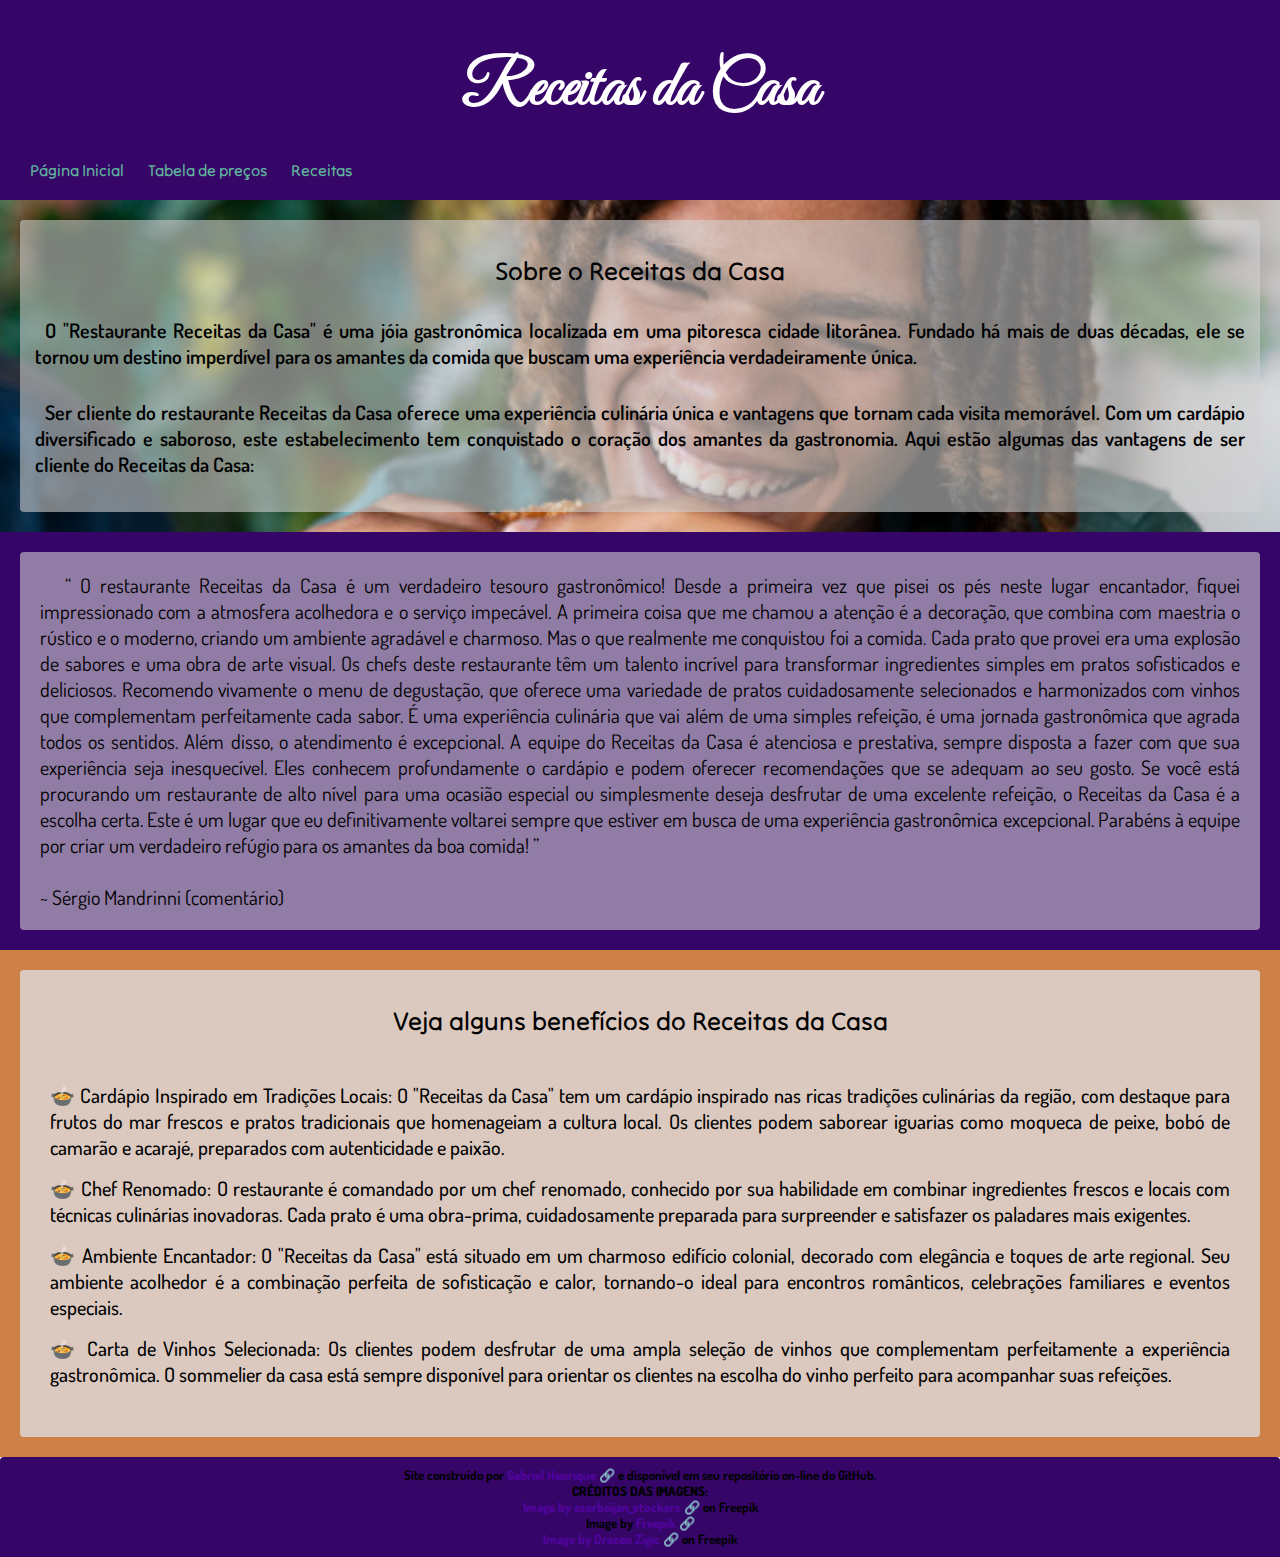
<file: index.html>
<!DOCTYPE html>
<html lang="pt-br">
<head>
    <meta charset="UTF-8">
    <meta name="viewport" content="width=device-width, initial-scale=1.0">
    <title>Receitas da Casa</title>
    <link rel="shortcut icon" href="imagens/Webalys-Kameleon.pics-Food-Dome.512.png" type="image/x-icon">
    <link rel="stylesheet" href="estilos/style_recips.css">
</head>
<body>
    <header>
        <h1>Receitas da Casa</h1>
        <nav>
            <a href="#">Página Inicial</a>
            <a href="precos.html" rel="next">Tabela de preços</a>
            <a href="recips.html" rel="next">Receitas</a>
        </nav>
    </header>
    <main>
        <section id="sec1">
            <div class="box">
                <h2>
                    Sobre o Receitas da Casa
                </h2>
                <p>
                    O "Restaurante Receitas da Casa" é uma jóia gastronômica localizada em uma pitoresca cidade litorânea. Fundado há mais de duas décadas, ele se tornou um destino imperdível para os amantes da comida que buscam uma experiência verdadeiramente única.
                </p>
                <p>
                    Ser cliente do restaurante Receitas da Casa oferece uma experiência culinária única e vantagens que tornam cada visita memorável. Com um cardápio diversificado e saboroso, este estabelecimento tem conquistado o coração dos amantes da gastronomia. Aqui estão algumas das vantagens de ser cliente do Receitas da Casa:
                </p>
            </div>
        </section>
        <section id="sec2">
            <p class="boxp" id="div2">
                <q>
                    O restaurante Receitas da Casa é um verdadeiro tesouro gastronômico! Desde a primeira vez que pisei os pés neste lugar encantador, fiquei impressionado com a atmosfera acolhedora e o serviço impecável.
                    A primeira coisa que me chamou a atenção é a decoração, que combina com maestria o rústico e o moderno, criando um ambiente agradável e charmoso. Mas o que realmente me conquistou foi a comida. Cada prato que provei era uma explosão de sabores e uma obra de arte visual. Os chefs deste restaurante têm um talento incrível para transformar ingredientes simples em pratos sofisticados e deliciosos.
                
                    Recomendo vivamente o menu de degustação, que oferece uma variedade de pratos cuidadosamente selecionados e harmonizados com vinhos que complementam perfeitamente cada sabor. É uma experiência culinária que vai além de uma simples refeição, é uma jornada gastronômica que agrada todos os sentidos.
                
                    Além disso, o atendimento é excepcional. A equipe do Receitas da Casa é atenciosa e prestativa, sempre disposta a fazer com que sua experiência seja inesquecível. Eles conhecem profundamente o cardápio e podem oferecer recomendações que se adequam ao seu gosto.
                
                    Se você está procurando um restaurante de alto nível para uma ocasião especial ou simplesmente deseja desfrutar de uma excelente refeição, o Receitas da Casa é a escolha certa. Este é um lugar que eu definitivamente voltarei sempre que estiver em busca de uma experiência gastronômica excepcional. Parabéns à equipe por criar um verdadeiro refúgio para os amantes da boa comida!
                </q>
            <br> <br>
            ~ Sérgio Mandrinni (comentário)</p>
        </section>
        <section id="sec3">
            <div class="box" id="div3">
                <h2>Veja alguns benefícios do Receitas da Casa</h2>
                <ul>
                    <li>Cardápio Inspirado em Tradições Locais: O "Receitas da Casa" tem um cardápio inspirado nas ricas tradições culinárias da região, com destaque para frutos do mar frescos e pratos tradicionais que homenageiam a cultura local. Os clientes podem saborear iguarias como moqueca de peixe, bobó de camarão e acarajé, preparados com autenticidade e paixão.</li>
                    <li>Chef Renomado: O restaurante é comandado por um chef renomado, conhecido por sua habilidade em combinar ingredientes frescos e locais com técnicas culinárias inovadoras. Cada prato é uma obra-prima, cuidadosamente preparada para surpreender e satisfazer os paladares mais exigentes.</li>
                    <li>Ambiente Encantador: O "Receitas da Casa" está situado em um charmoso edifício colonial, decorado com elegância e toques de arte regional. Seu ambiente acolhedor é a combinação perfeita de sofisticação e calor, tornando-o ideal para encontros românticos, celebrações familiares e eventos especiais.</li>
                    <li>Carta de Vinhos Selecionada: Os clientes podem desfrutar de uma ampla seleção de vinhos que complementam perfeitamente a experiência gastronômica. O sommelier da casa está sempre disponível para orientar os clientes na escolha do vinho perfeito para acompanhar suas refeições.</li>
                </ul>
            </div>
        </section>
    </main>
    <footer>
        <p>Site construído por <a class="ext" target="_blank" href="https://github.com/gabrielhenriquemoreira/">Gabriel Henrique</a> e disponível em seu repositório on-line do GitHub.</p>
        <p><strong>CRÉDITOS DAS IMAGENS:</strong></p>
        <ul>
            <li><a class="ext" href="https://www.freepik.com/free-photo/woman-taking-meat-stew-with-cheese-from-black-pan-with-cutlery_5587889.htm#query=parmegiana&position=1&from_view=search&track=sph">Image by azerbaijan_stockers</a> on Freepik</li>

            <li>Image by <a class="ext" href="https://www.freepik.com/free-photo/omelette-with-cheese-tomatoes-high-view_10374265.htm#query=omelet&position=3&from_view=search&track=sph">Freepik</a></li>

            <li><a class="ext" href="https://www.freepik.com/free-photo/happy-waiter-serving-food-group-cheerful-friends-pub_28998753.htm#query=restaurant&position=3&from_view=search&track=sph">Image by Drazen Zigic</a> on Freepik</li>

        </ul>
    </footer>
</body>
</html>
</file>
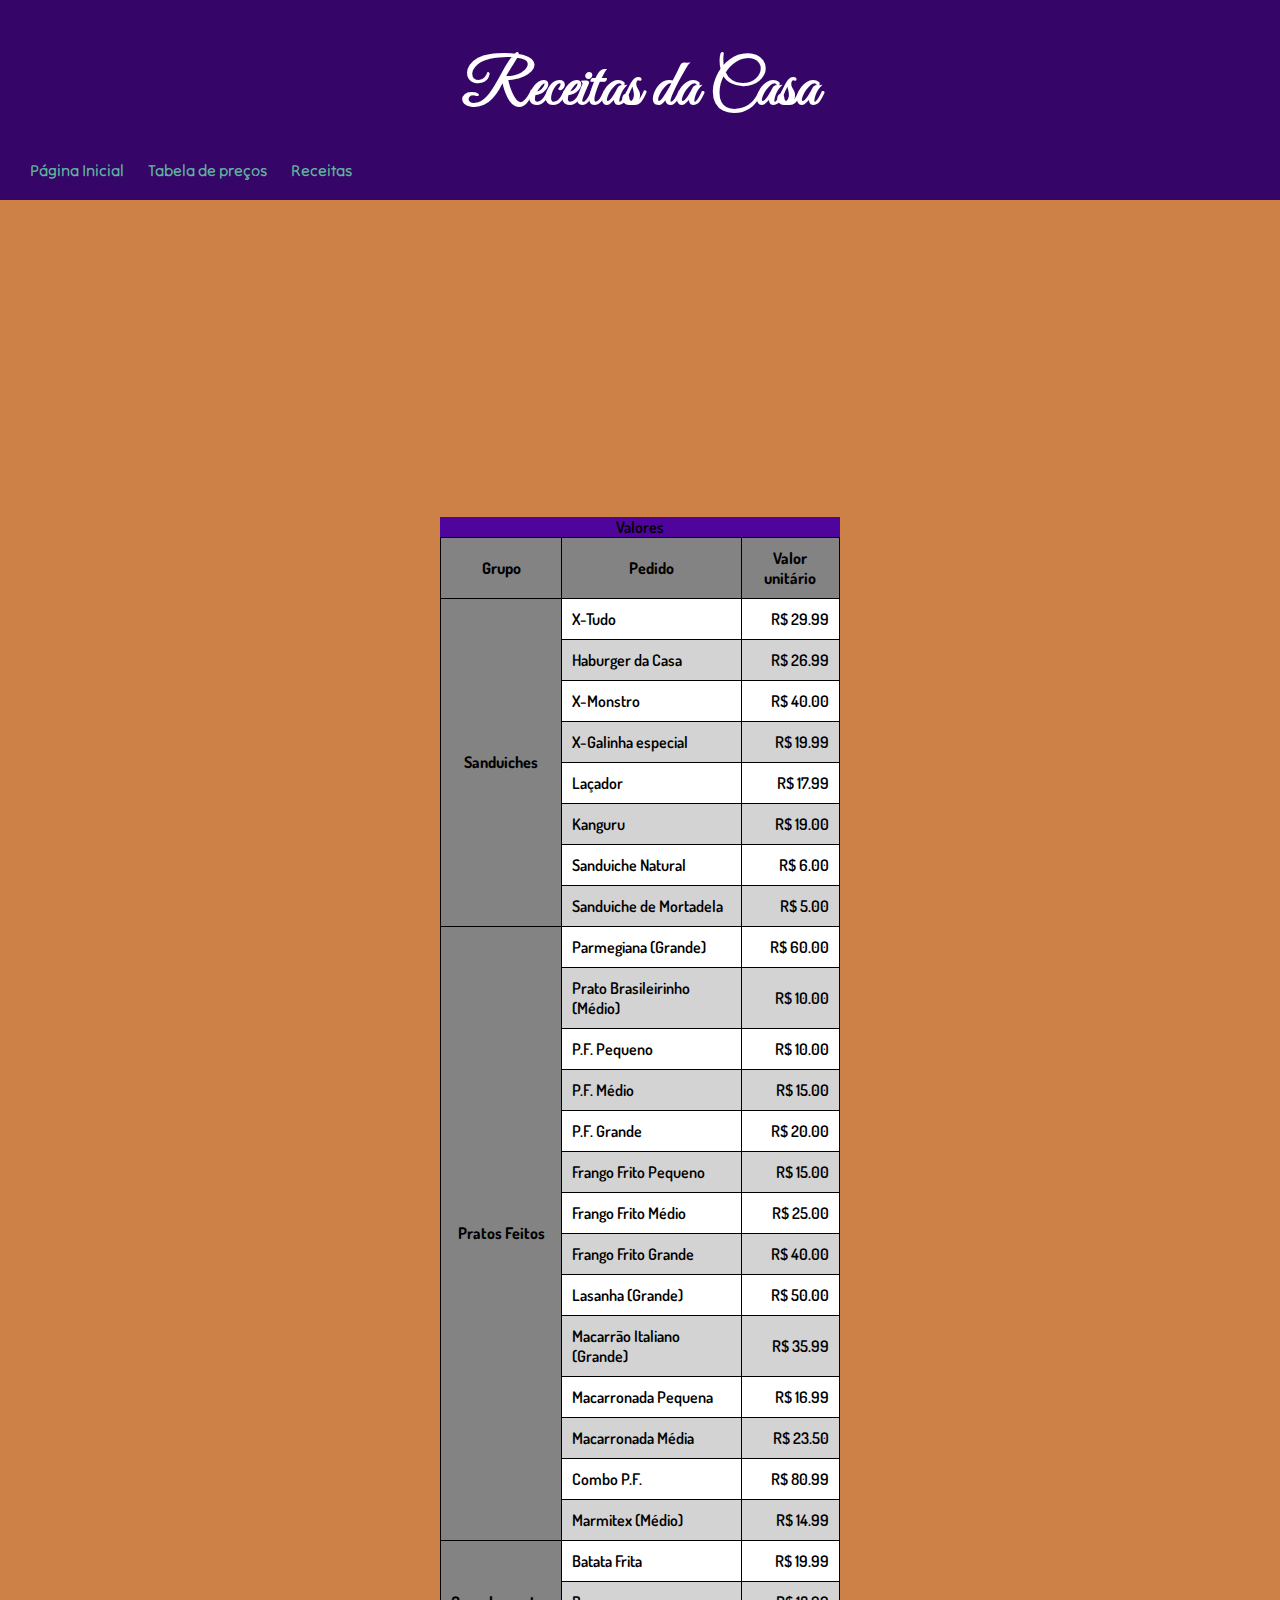
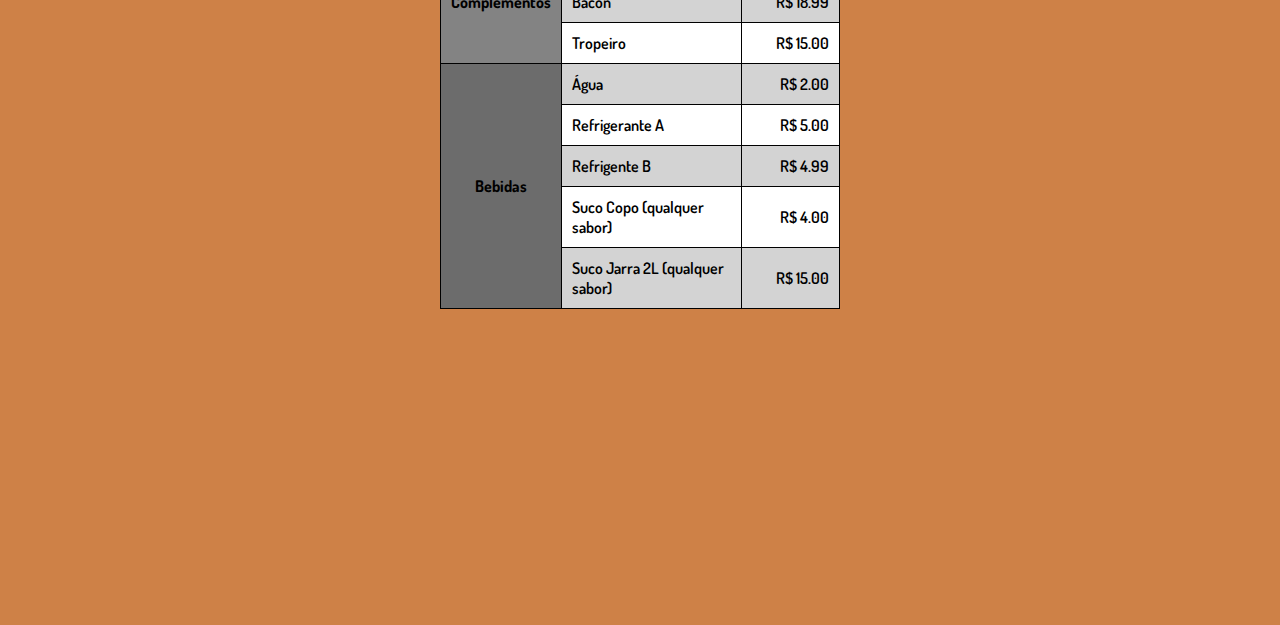
<file: precos.html>
<!DOCTYPE html>
<html lang="pt-br">
<head>
    <meta charset="UTF-8">
    <meta name="viewport" content="width=device-width, initial-scale=1.0">
    <title>Tabela de Preços - Receitas dea Casa</title>
    <link rel="shortcut icon" href="imagens/Webalys-Kameleon.pics-Food-Dome.512.png" type="image/x-icon">
    <link rel="stylesheet" href="estilos/style_recips.css">
    <style>
        body {
            background-color: var(--cor1);
        }

        main {
            height: 225vh;
            position: relative;
        }

        div#tabela {
            position: absolute;

            top: 50%;
            left: 50%;

            transform: translate(-50%, -50%);
        }
    </style>
</head>
<body>
    <header>
        <h1>Receitas da Casa</h1>
        <nav>
            <a href="index.html" rel="prev">Página Inicial</a>
            <a href="#">Tabela de preços</a>
            <a href="recips.html" rel="next">Receitas</a>
        </nav>
    </header>
    <main>
        <div id="tabela">
            <table>
                <caption>Valores</caption>
                <thead>
                    <tr>
                        <th scope="col">Grupo</th>
                        <th scope="col">Pedido</th>
                        <th scope="col">Valor unitário</th>
                    </tr>
                </thead>
                <tbody>
                    <tr>
                        <th rowspan="8" scope="colgroup">Sanduiches</th>
                        <td>X-Tudo</td>
                        <td class="number">R$ 29.99</td>
                    </tr>
                    <tr>
                        <td>Haburger da Casa</td>
                        <td class="number">R$ 26.99</td>
                    </tr>
                    <tr>
                        <td>X-Monstro</td>
                        <td class="number">R$ 40.00</td>
                    </tr>
                    <tr>
                        <td>X-Galinha especial</td>
                        <td class="number">R$ 19.99</td>
                    </tr>
                    <tr>
                        <td>Laçador</td>
                        <td class="number">R$ 17.99</td>
                    </tr>
                    <tr>
                        <td>Kanguru</td>
                        <td class="number">R$ 19.00</td>
                    </tr>
                    <tr>
                        <td>Sanduiche Natural</td>
                        <td class="number">R$ 6.00</td>
                    </tr>
                    <tr>
                        <td>Sanduiche de Mortadela</td>
                        <td class="number">R$ 5.00</td>
                    </tr>
                    <tr>
                        <th rowspan="14" scope="rowgroup">Pratos Feitos</th>
                        <td>Parmegiana (Grande)</td>
                        <td class="number">R$ 60.00</td>
                    </tr>
                    <tr>
                        <td>Prato Brasileirinho (Médio)</td>
                        <td class="number">R$ 10.00</td>
                    </tr>
                    <tr>
                        <td>P.F. Pequeno</td>
                        <td class="number">R$ 10.00</td>
                    </tr>
                    <tr>
                        <td>P.F. Médio</td>
                        <td class="number">R$ 15.00</td>
                    </tr>
                    <tr>
                        <td>P.F. Grande</td>
                        <td class="number">R$ 20.00</td>
                    </tr>
                    <tr>
                        <td>Frango Frito Pequeno</td>
                        <td class="number">R$ 15.00</td>
                    </tr>
                    <tr>
                        <td>Frango Frito Médio</td>
                        <td class="number">R$ 25.00</td>
                    </tr>
                    <tr>
                        <td>Frango Frito Grande</td>
                        <td class="number">R$ 40.00</td>
                    </tr>
                    <tr>
                        <td>Lasanha (Grande)</td>
                        <td class="number">R$ 50.00</td>
                    </tr>
                    <tr>
                        <td>Macarrão Italiano (Grande)</td>
                        <td class="number">R$ 35.99</td>
                    </tr>
                    <tr>
                        <td>Macarronada Pequena</td>
                        <td class="number">R$ 16.99</td>
                    </tr>
                    <tr>
                        <td>Macarronada Média</td>
                        <td class="number">R$ 23.50</td>
                    </tr>
                    <tr>
                        <td>Combo P.F.</td>
                        <td class="number">R$ 80.99</td>
                    </tr>
                    <tr>
                        <td>Marmitex (Médio)</td>
                        <td class="number">R$ 14.99</td>
                    </tr>
                    <tr>
                        <th rowspan="3" scope="rowgroup">Complementos</th>
                        <td>Batata Frita</td>
                        <td class="number">R$ 19.99</td>
                    </tr>
                    <tr>
                        <td>Bacon</td>
                        <td class="number">R$ 18.99</td>
                    </tr>
                    <tr>
                        <td>Tropeiro</td>
                        <td class="number">R$ 15.00</td>
                    </tr>
                    <tr>
                        <th rowspan="5" scope="rowgroup">Bebidas</th>
                        <td>Água</td>
                        <td class="number">R$ 2.00</td>
                    </tr>
                    <tr>
                        <td>Refrigerante A</td>
                        <td class="number">R$ 5.00</td>
                    </tr>
                    <tr>
                        <td>Refrigente B</td>
                        <td class="number">R$ 4.99</td>
                    </tr>
                    <tr>
                        <td>Suco Copo (qualquer sabor)</td>
                        <td class="number">R$ 4.00</td>
                    </tr>
                    <tr>
                        <td>Suco Jarra 2L (qualquer sabor)</td>
                        <td class="number">R$ 15.00</td>
                    </tr>
                </tbody>
            </table>
        </div>
    </main>
</body>
</html>
</file>
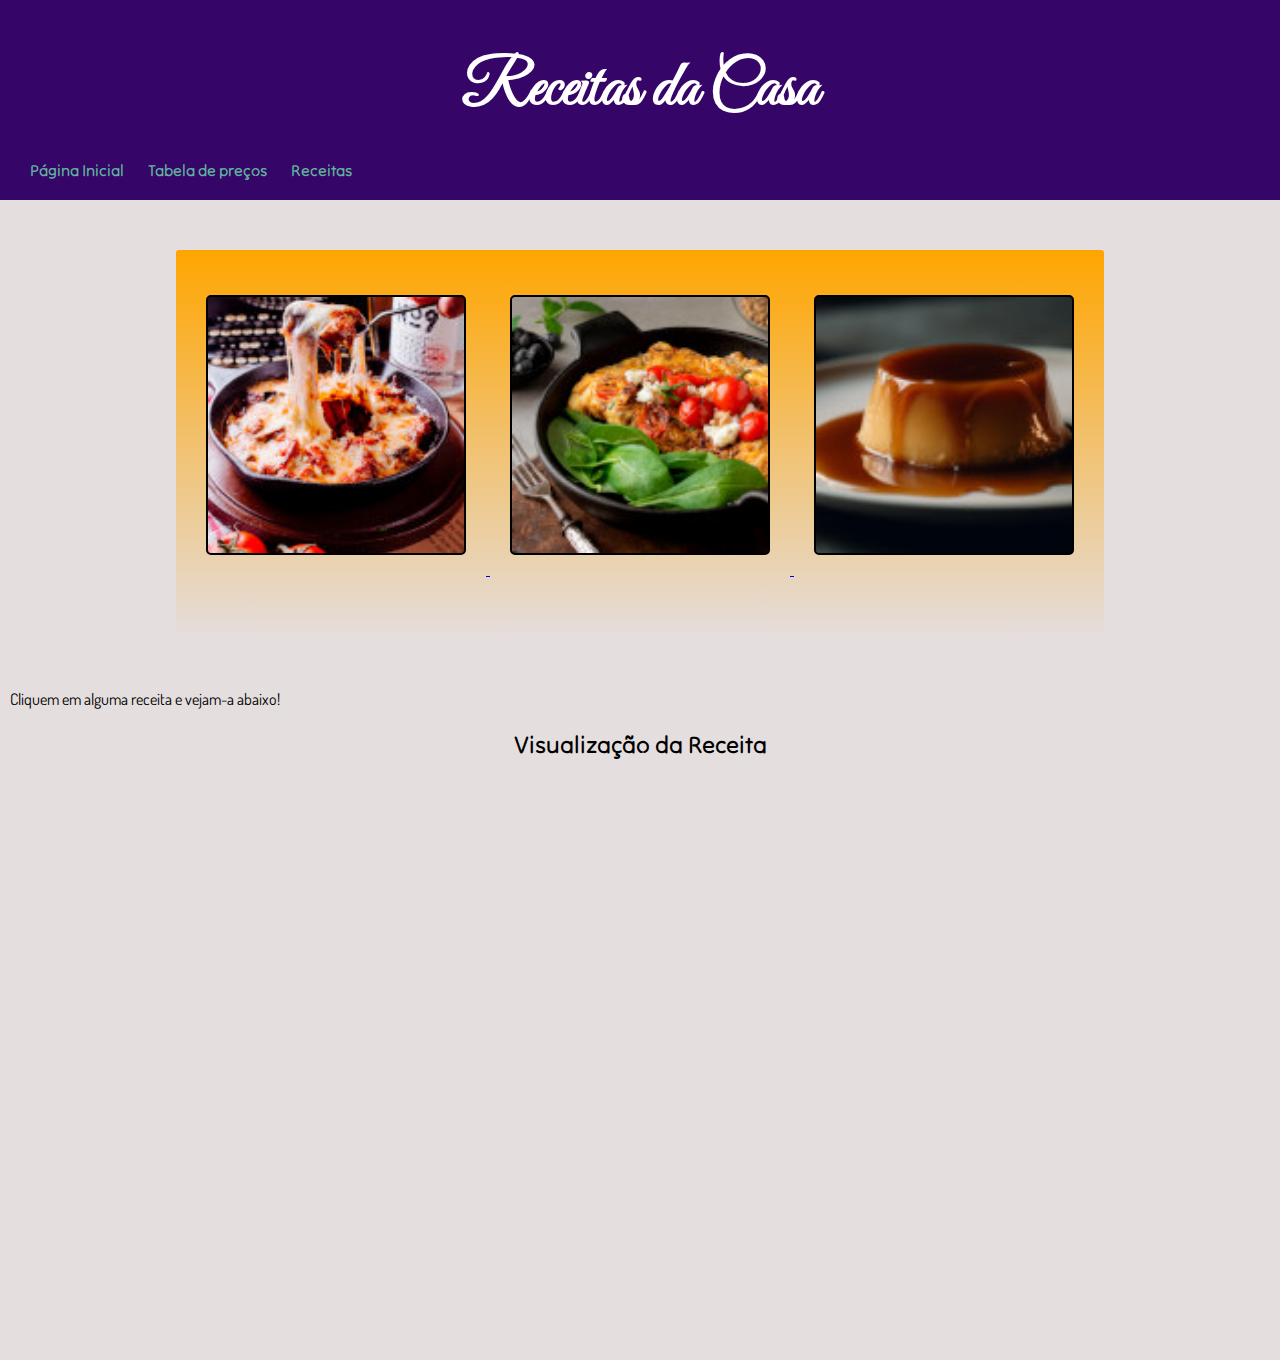
<file: recips.html>
<!DOCTYPE html>
<html lang="pt-br">
<head>
    <meta charset="UTF-8">
    <meta name="viewport" content="width=device-width, initial-scale=1.0">
    <title>Receitas - Receitas da Casa</title>
    <link rel="shortcut icon" href="imagens/Webalys-Kameleon.pics-Food-Dome.512.png" type="image/x-icon">
    <link rel="stylesheet" href="estilos/style_recips.css">
    <style>
        body {
            background-color: rgb(228, 222, 222);
        }
    </style>
</head>
<body>
    <header>
        <h1>Receitas da Casa</h1>
        <nav>
            <a rel="prev" href="index.html">Página Inicial</a>
            <a rel="prev" href="precos.html">Tabela de preços</a>
            <a href="#">Receitas</a>
        </nav>
    </header>
    <main>


        <div id="conteiner">
            <a target="visurecei" href="receitas/r1.html">
                <div id="rec1" class="botao"></div>
            </a>
            
            
            <a target="visurecei" href="receitas/r2.html">
                <div id="rec2" class="botao"></div>
            </a>
            
            
            <a target="visurecei" href="receitas/r3.html">
                <div id="rec3" class="botao"></div>
            </a>
        </div>

        <p style="margin-bottom: 20px;">Cliquem em alguma receita e vejam-a abaixo!</p>
        <h2 style="text-align: center;">Visualização da Receita</h2>

        <iframe id="telinha" name="visurecei" src="" frameborder="0"></iframe>

    </main>
</body>
</html>
</file>
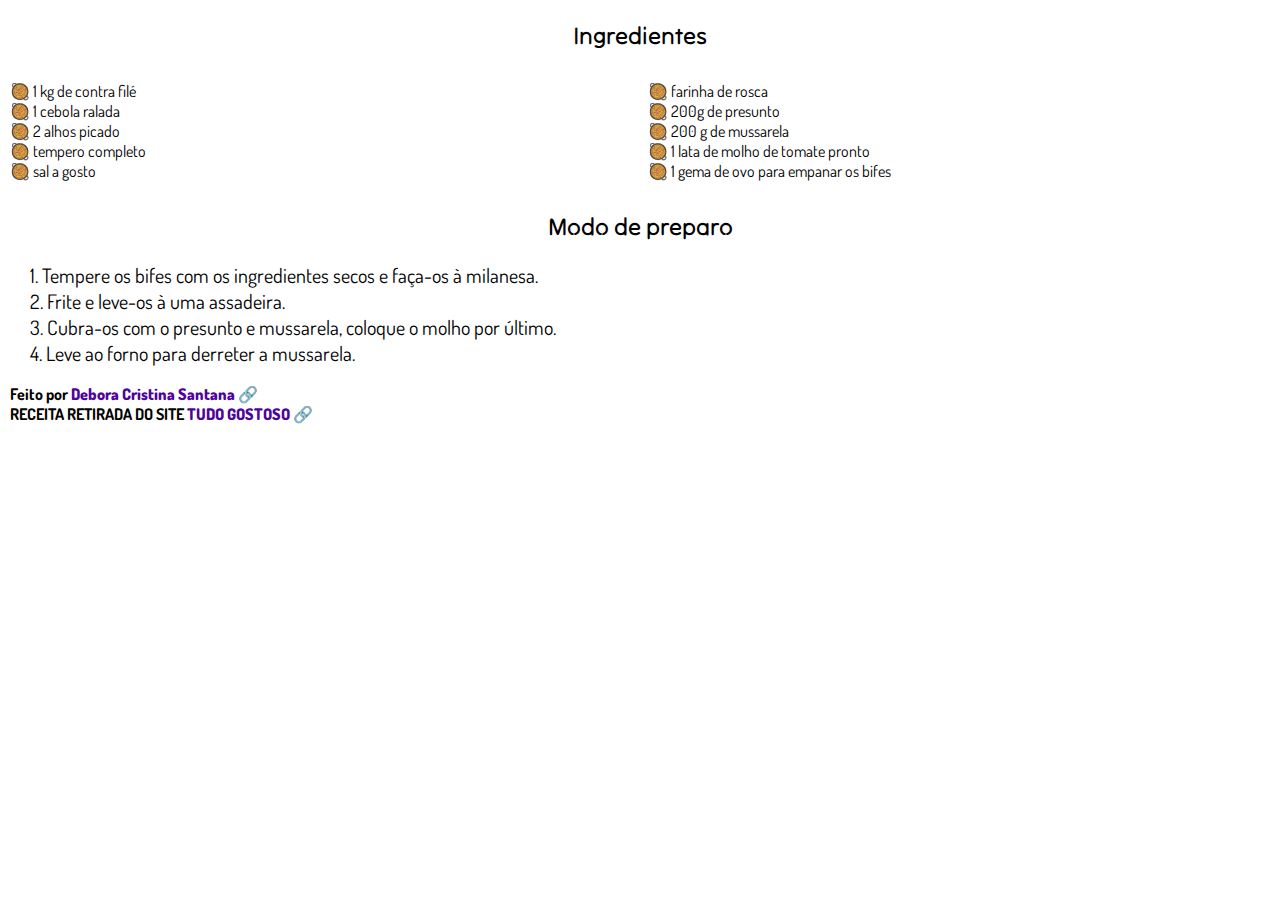
<file: receitas/r1.html>
<!DOCTYPE html>
<html lang="pt-br">
<head>
    <meta charset="UTF-8">
    <meta name="viewport" content="width=device-width, initial-scale=1.0">
    <title>Parmegiana</title>
    <link rel="stylesheet" href="../estilos/style_recips.css">
    <style>
        h2 {
            text-align: center;
            margin: 20px;
        }
    </style>
</head>
<body>
    <main>
        <h2>Ingredientes</h2>
        <ul class="recet">
            <li>1 kg de contra filé</li>
            <li>1 cebola ralada</li>
            <li>2 alhos picado</li>
            <li>tempero completo</li>
            <li>sal a gosto</li>
            <li>farinha de rosca</li>
            <li>200g de presunto</li>
            <li>200 g de mussarela</li>
            <li>1 lata de molho de tomate pronto</li>
            <li>1 gema de ovo para empanar os bifes</li>
        </ul>
        <h2>Modo de preparo</h2>
            <ol class="recer">
                <li>Tempere os bifes com os ingredientes secos e faça-os à milanesa.</li>
                <li>Frite e leve-os à uma assadeira.</li>
                
                <li>Cubra-os com o presunto e mussarela, coloque o molho por último.</li>
                
                <li>Leve ao forno para derreter a mussarela.</li>
            </ol>
            <br>
            <p><strong>Feito por 
                <a class="ext" target="_blank" href="https://profile.tudogostoso.com.br/debora-cristina-santana_67270/">Debora Cristina Santana</a></strong></p>
            <p><strong>RECEITA RETIRADA DO SITE <a class="ext" target="_blank" href="https://www.tudogostoso.com.br/receita/10228-bife-a-parmegiana.html">TUDO GOSTOSO</a></strong></p>
    </main>
</body>
</html>
</file>
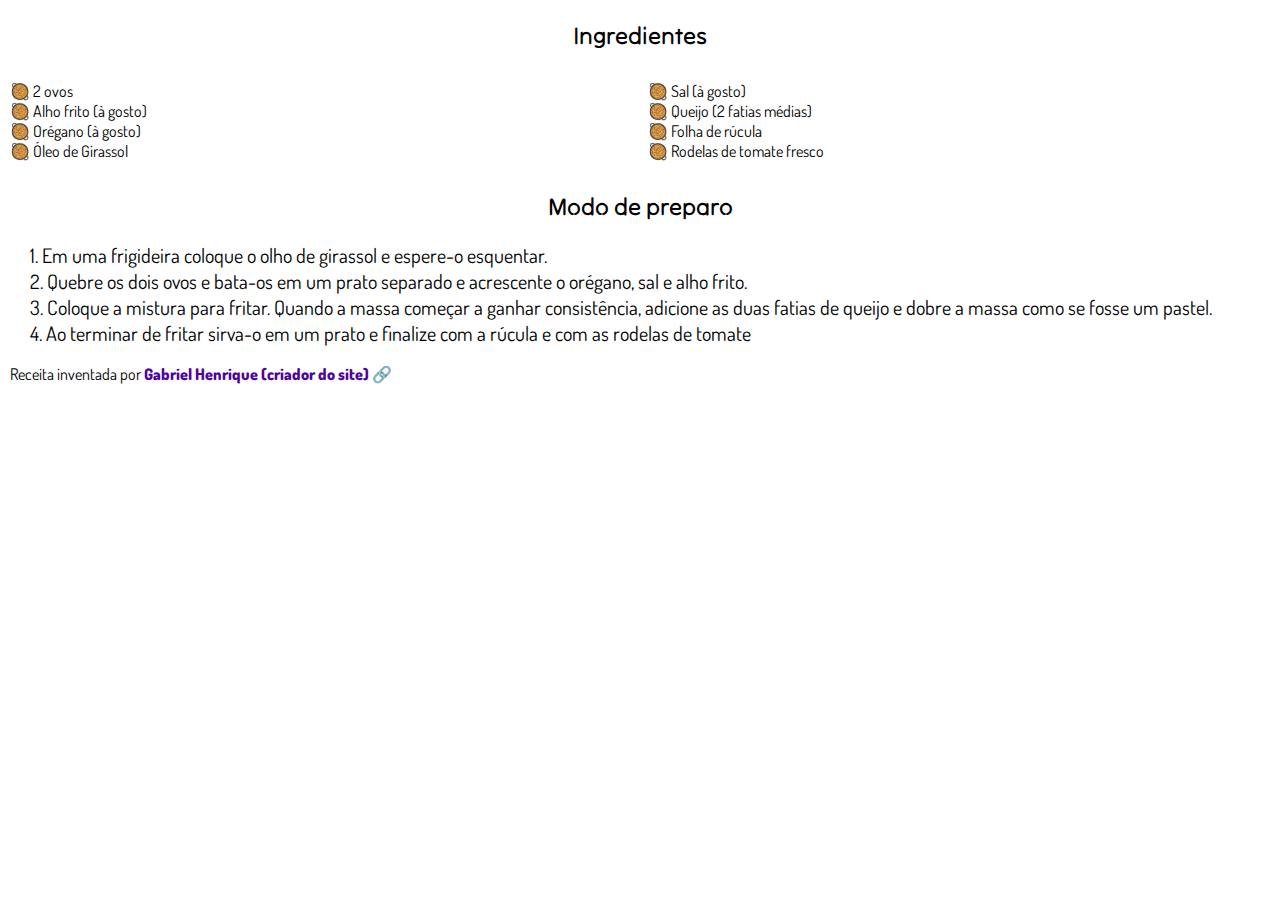
<file: receitas/r2.html>
<!DOCTYPE html>
<html lang="pt-br">
<head>
    <meta charset="UTF-8">
    <meta name="viewport" content="width=device-width, initial-scale=1.0">
    <title>Omelete</title>
    <link rel="stylesheet" href="../estilos/style_recips.css">
    <style>
        h2 {
            text-align: center;
            margin: 20px;
        }
    </style>
</head>
<body>
    <main>
        <h2>Ingredientes</h2>
        <ul class="recet">
            <li>2 ovos</li>
            <li>Alho frito (à gosto)</li>
            <li>Orégano (à gosto)</li>
            <li>Óleo de Girassol</li>
            <li>Sal (à gosto)</li>
            <li>Queijo (2 fatias médias)</li>
            <li>Folha de rúcula</li>
            <li>Rodelas de tomate fresco</li>
        </ul>
        <h2>Modo de preparo</h2>
        <ol class="recer">
            <li>Em uma frigideira coloque o olho de girassol e espere-o esquentar.</li>
            <li>Quebre os dois ovos e bata-os em um prato separado e acrescente o orégano, sal e alho frito.</li>
            <li>Coloque a mistura para fritar. Quando a massa começar a ganhar consistência, adicione as duas fatias de queijo e dobre a massa como se fosse um pastel.</li>
            <li>Ao terminar de fritar sirva-o em um prato e finalize com a rúcula e com as rodelas de tomate</li>
        </ol>
        <br>
        <p>Receita inventada por <a class="ext" target="_blank" href="https://github.com/gabrielhenriquemoreira/">Gabriel Henrique (criador do site)</a></p>
    </main>
</body>
</html>
</file>
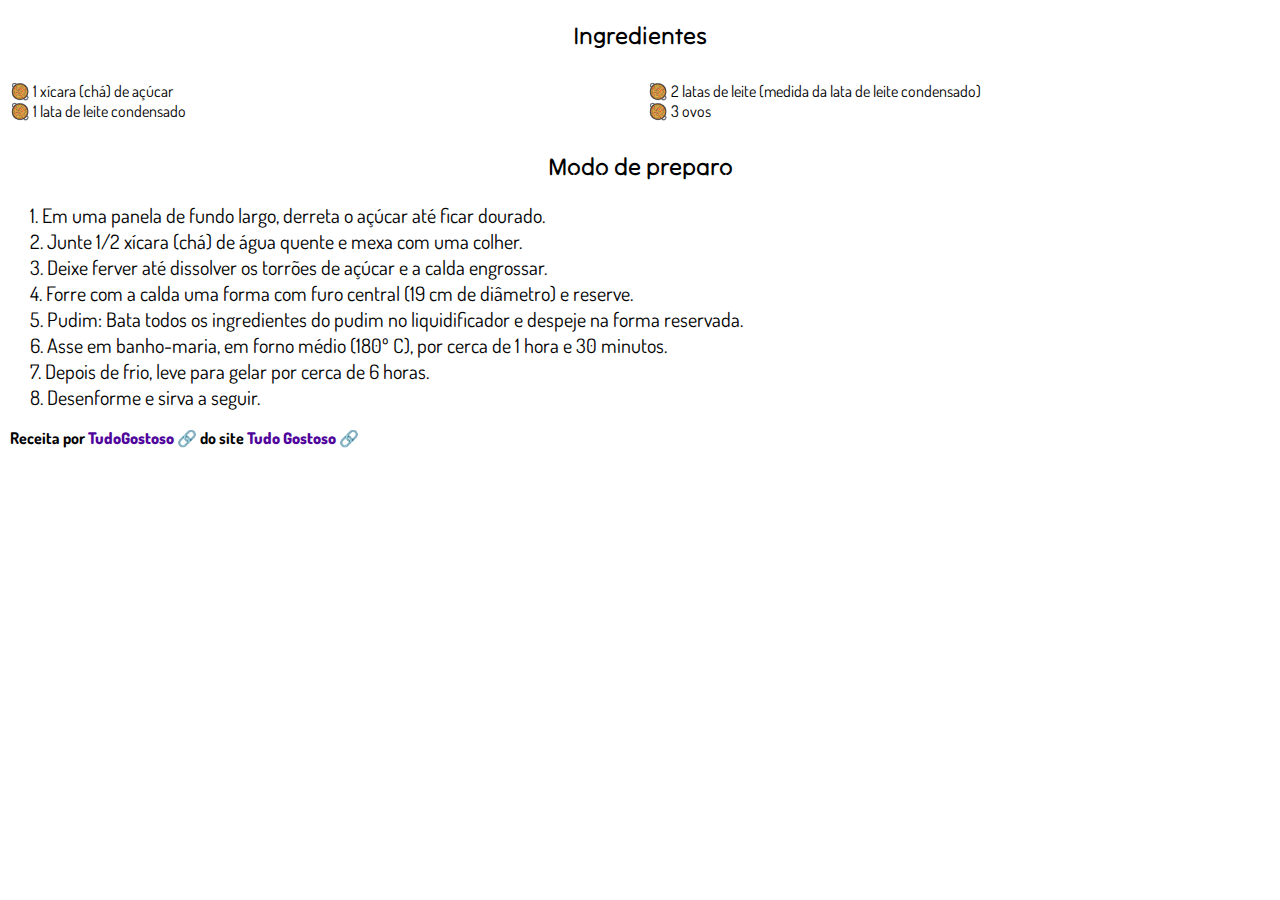
<file: receitas/r3.html>
<!DOCTYPE html>
<html lang="pt-br">
<head>
    <meta charset="UTF-8">
    <meta name="viewport" content="width=device-width, initial-scale=1.0">
    <title>Omelete</title>
    <link rel="stylesheet" href="../estilos/style_recips.css">
    <style>
        h2 {
            text-align: center;
            margin: 20px;
        }
    </style>
</head>
<body>
    <main>
        <h2>Ingredientes</h2>
        <ul class="recet">
            <li>1 xícara (chá) de açúcar</li>
            <li>1 lata de leite condensado</li>
            <li>2 latas de leite (medida da lata de leite condensado)</li>
            <li>3 ovos</li>
        </ul>
        <h2>Modo de preparo</h2>
        <ol class="recer">
            

            <li>Em uma panela de fundo largo, derreta o açúcar até ficar dourado.</li>

            
            <li>Junte 1/2 xícara (chá) de água quente e mexa com uma colher.</li>

            
            <li>Deixe ferver até dissolver os torrões de açúcar e a calda engrossar.</li>

            
            <li>Forre com a calda uma forma com furo central (19 cm de diâmetro) e reserve.</li>

            
            <li>
                Pudim:
                Bata todos os ingredientes do pudim no liquidificador e despeje na forma reservada.
            </li>

            
            <li>Asse em banho-maria, em forno médio (180º C), por cerca de 1 hora e 30 minutos.</li>

            
            <li>Depois de frio, leve para gelar por cerca de 6 horas.</li>

            
            <li>Desenforme e sirva a seguir.</li>


        </ol>
        <br>
        <p><strong>Receita por <a class="ext" target="_blank" href="https://profile.tudogostoso.com.br/tudogostoso_1/">TudoGostoso</a> do site <a class="ext" href="https://www.tudogostoso.com.br/">Tudo Gostoso</a></strong></p>
    </main>
</body>
</html>
</file>
<file: estilos/style_recips.css>
@charset "UTF-8";

@import url('https://fonts.googleapis.com/css2?family=Dosis:wght@200;300;400;500;600;700;800&family=Great+Vibes&family=Tilt+Neon&display=swap');


:root {
    --cor0: #A30B37;
    --cor1: #CE8147;
    --cor2: #ECDD7B;
    --cor3: #5FB49C;
    --cor4: #360568;

    --texto: Dosis;
    --Theader: Great Vibes;
    --Tsub: Tilt Neon;
}

main p {
    font-family: var(--texto);
    text-indent: 10px;
}

h2 {
    font-family: var(--Tsub);
}

a.ext {
    font-weight: 800;
    text-decoration: none;
    color: #4f049b;
}

a.ext:hover {
    text-decoration: underline;
    color: salmon;
}

a.ext::after {
    content: ' \1F517';
}

* {
    margin: 0px;
    padding: 0px;
}

header {
    background-color: #360568;
    padding: 20px;
}

header > h1 {
    font-family: var(--Theader);
    color: white;
    font-size: 4em;
    text-align: center;
    margin: 30px 0px;
}

nav > a {
    font-family: var(--Tsub);
    text-decoration: none;
    color: #5FB49C;
    padding: 10px;
}

nav > a:hover {
    color: aqua;
    text-decoration: underline;
    background-color: #500799;
    border-radius: 10px;
    transition-duration: 0.5s;
}

main > section#sec1 {
    background-color: var(--cor3);
    background-image: url('../imagens/Image4.jpg');
    background-repeat: no-repeat;
    background-size: cover;
    background-attachment: fixed;
    background-position: center center;
    box-shadow: 1px 1px 1px rgba(0, 0, 0, 0.177);
    padding: 20px;   
}

main > section#sec2 {
    background-color: var(--cor4);
    padding: 20px;
    height: 100%;
    position: relative;
}

main > section#sec3 {
    padding: 20px;
    background-color: var(--cor1);
    background-image: url('../imagens/Image5.jpg');
    background-repeat: no-repeat;
    background-position: center center;
    background-attachment: fixed;
    background-size: cover;
}

table {
    background-color: white;
    border-collapse: collapse;
    font-family: var(--texto);
    width: 400px;
    font-weight: 600;
}

caption {
    background-color: #4f049b;

}

th, td {
    border: 1px solid black;
    padding: 10px;
}

td.number {
    text-align: right;
}

tbody > tr:nth-child(even) {
    background-color: lightgray;
}

th {
    background-color: rgba(0, 0, 0, 0.485);
}

div#div3 {
    background-color: rgba(221, 215, 215, 0.837);
}

div#div2 {
    position: absolute;

    left: 50%;
    top: 50%;

    transform: translate(-50%, -50%);

    min-width: 480px;
}

div#conteiner {
    margin: 50px auto;
    padding: 25px 10px 60px 10px;
    width: 99vw;
    /*background-color: orange;*/
    width: fit-content;
    margin-top: 50px;
    border-radius: 3px;
    background-image: linear-gradient(to bottom, orange, rgb(228, 222, 222));
}

div.botao {
    background-color: blue;
    border: 2px solid black;
    width: 20vw;
    height: 20vw;
    display: inline-block;
    border-radius: 5px;
    background-repeat: no-repeat;
    background-size: cover;
    margin: 20px;
}

ul.recet {
    list-style-position: inside;
    list-style-type: '\1F958\0020\0020';
    font-family: var(--texto);
    columns: 2;
    padding: 10px;
}

iframe#telinha {
    width: 90vw;
    height: 500px;
    display: block;
    margin: 50px auto;
}

ol.recer {
    list-style-position: inside;
    font-family: var(--texto);
    margin-left: 30px;
    font-size: 20px;
}

div.botao:hover {
    box-shadow: 0px -1px 20px 20px #CE8147;
    transition-duration: 1s;
}

div#rec1 {
    background-image: url('../imagens/Image1.jpg');
}

div#rec2 {
    background-image: url('../imagens/Image2.jpg');
}

div#rec3 {
    background-image: url('../imagens/Image3.jpg');
}

main section q {
    padding: 15px;
    font-size: 20px;
    font-family: var(--texto);
}

main section ul {
    font-size: 20px;
    padding: 15px;
    text-align: justify;
    font-family: var(--texto);
    list-style-position: inside;
    list-style-type: '\1F372\0020';
    font-weight: 500;
}


main section li {
    margin: 15px;
}

main section p {
    font-size: 20px;
    padding: 15px;
    text-align: justify;
}

main section h2 {
    padding: 15px;
    font-size: 1.6em;
    text-align: center;
}

main section div.box {
    background-color: rgba(211, 211, 211, 0.582);
    border-radius: 4px;
    min-width: 90%;
    min-height: fit-content;
    padding: 20px 0px;
    font-weight: 600;

}

p.boxp {
    padding: 20px;
    background-color: rgba(211, 211, 211, 0.582);
    border-radius: 4px;
}

footer {
    background-color: var(--cor4);
    border-radius: 4px 4px 0px 0px;
    padding: 10px;
    font-family: var(--texto);
    font-size: 13px;
    font-weight: 700;
    text-align: center;
}
</file>
